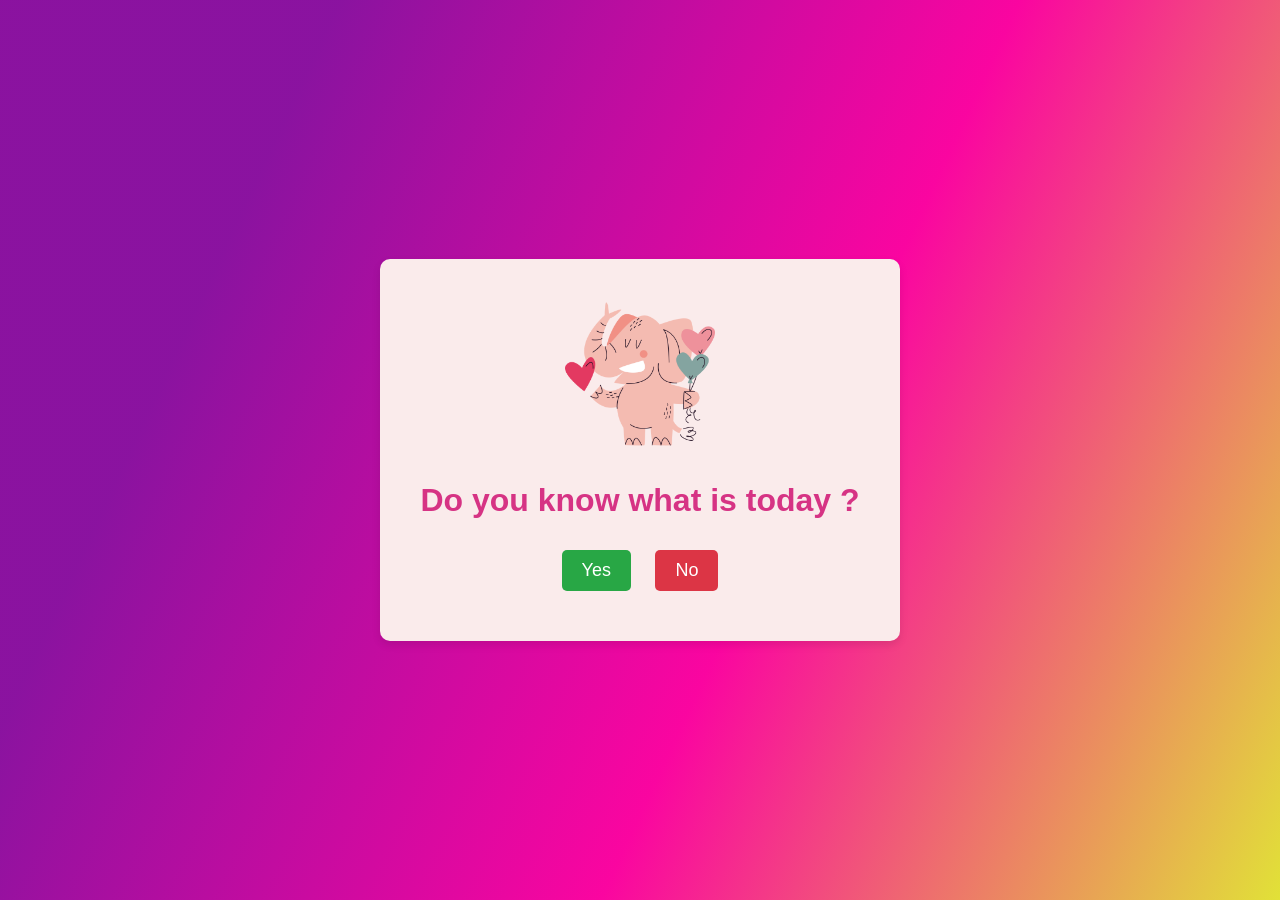
<file: index.html>
<!DOCTYPE html>
<html lang="en">
<head>
    <meta charset="UTF-8">
    <meta name="viewport" content="width=device-width, initial-scale=1.0">
    <title>Valentine</title>
    <link rel="stylesheet" href="style.css">

</head>
<body>
    <div class="container">
        <div class="sticker">
           <img src="love.png">
        </div> <!-- Cute heart sticker -->
        <h1>Do you know what is today ?</h1>
        <a href="yes.html" class="button yesBtn">Yes</a>
        <button class="button noBtn" disabled>No</button>
    </div>
</body>

</html>
</file>
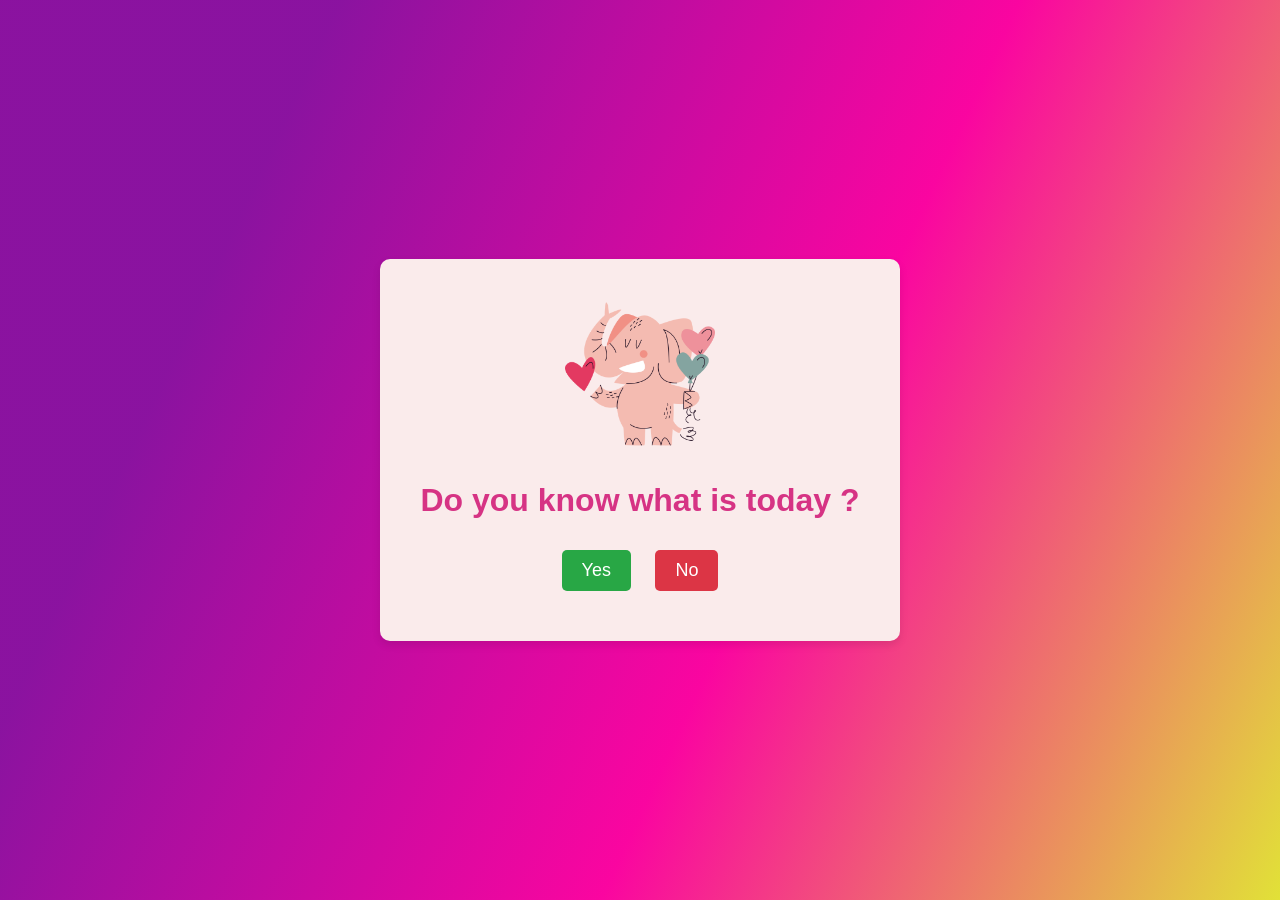
<file: main.html>
<!DOCTYPE html>
<html lang="en">
<head>
    <meta charset="UTF-8">
    <meta name="viewport" content="width=device-width, initial-scale=1.0">
    <title>Valentine</title>
    <link rel="stylesheet" href="style.css">

</head>
<body>
    <div class="container">
        <div class="sticker">
           <img src="love.png">
        </div> <!-- Cute heart sticker -->
        <h1>Do you know what is today ?</h1>
        <a href="yes.html" class="button yesBtn">Yes</a>
        <button class="button noBtn" disabled>No</button>
    </div>
</body>
</html>
</file>
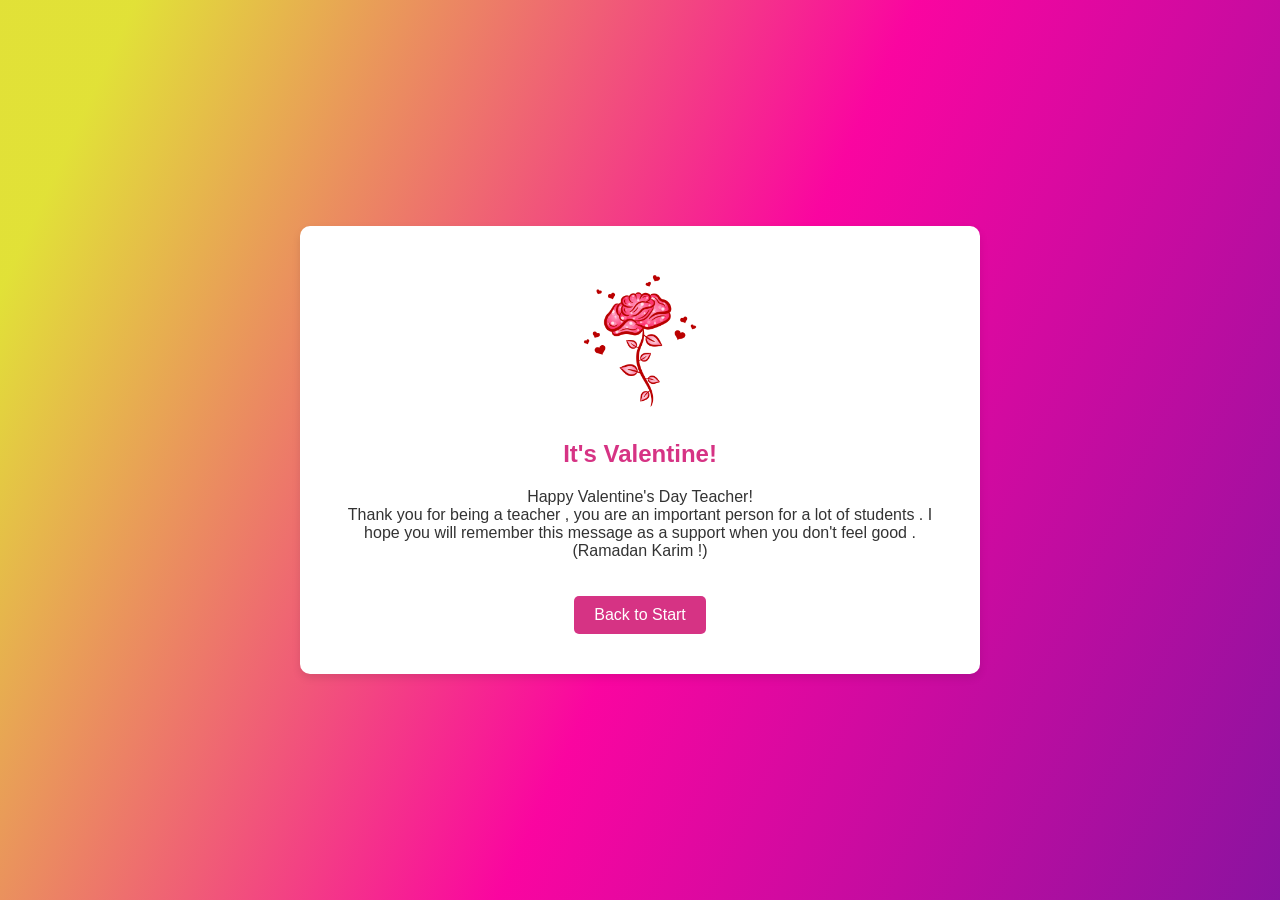
<file: yes.html>
<!DOCTYPE html>
<html lang="en">
<head>
    <meta charset="UTF-8">
    <meta name="viewport" content="width=device-width, initial-scale=1.0">
    <title>Yay! You made it !</title>
    <link rel="stylesheet" href="style2.css">
</head>
<body>
    <div class="container">
        <img src="rose.png">
        <h2>It's Valentine! </h2>
        <p>
            Happy Valentine's Day Teacher!<br>
            Thank you for being a teacher , you are an  important person for a lot of students .
            I hope you will remember this message as a support when you don't feel good .
            <br>
            (Ramadan Karim !)
        </p>
        <a href="index.html" class="backBtn">Back to Start</a>
    </div>
</body>

</html>
</file>
<file: style.css>
body {
    font-family: Arial, sans-serif;
    background: linear-gradient(115deg,hsl(291, 79%, 35%) 0% 20%,hsl(322, 96%, 50%),hsl(60, 74%, 55%));
    display: flex;
    justify-content: center;
    align-items: center;
    height: 100vh;
    margin: 0;
    text-align: center;
}
.container {
    background-color: hsl(0, 60%, 95%);
    padding: 40px;
    margin:15px;
    border-radius: 10px;
    box-shadow: 0 4px 8px rgba(0,0,0,0.1);
}
.container img{
    width:150px;
}
.sticker {
    font-size: 50px; /* Adjust size as needed */
    margin-bottom: 20px;
}
h1 {
    color: #d63384;
}
.button {
    padding: 10px 20px;
    margin: 10px;
    font-size: 18px;
    border: none;
    border-radius: 5px;
    text-decoration: none;
    display: inline-block;
    cursor: pointer;
}
.yesBtn {
    background-color: #28a745;
    color: white;
}
.noBtn {
    background-color: #dc3545;
    color: white;
    cursor: not-allowed; /* Indicates it's not clickable */
}
</file>
<file: style2.css>
body {
    font-family: Arial, sans-serif;
    background: linear-gradient(115deg,hsl(60, 74%, 55%) 0% 8%,hsl(322, 96%, 50%),hsl(291, 79%, 35%));
    display: flex;
    justify-content: center;
    align-items: center;
    height: 100vh;
    margin: 0;
    text-align: center;
}
.container {
    background-color: white;
    padding: 40px;
    margin:15px;
    border-radius: 10px;
    box-shadow: 0 4px 8px rgba(0,0,0,0.1);
    max-width: 600px;
}
h2 {
    color: #d63384;
}
p {
    color: #333;
}
.backBtn {
    padding: 10px 20px;
    margin-top: 20px;
    font-size: 16px;
    background-color: #d63384;
    color: white;
    border: none;
    border-radius: 5px;
    text-decoration: none;
    display: inline-block;
    cursor: pointer;
}
.container img{
    width:150px;
}
</file>
